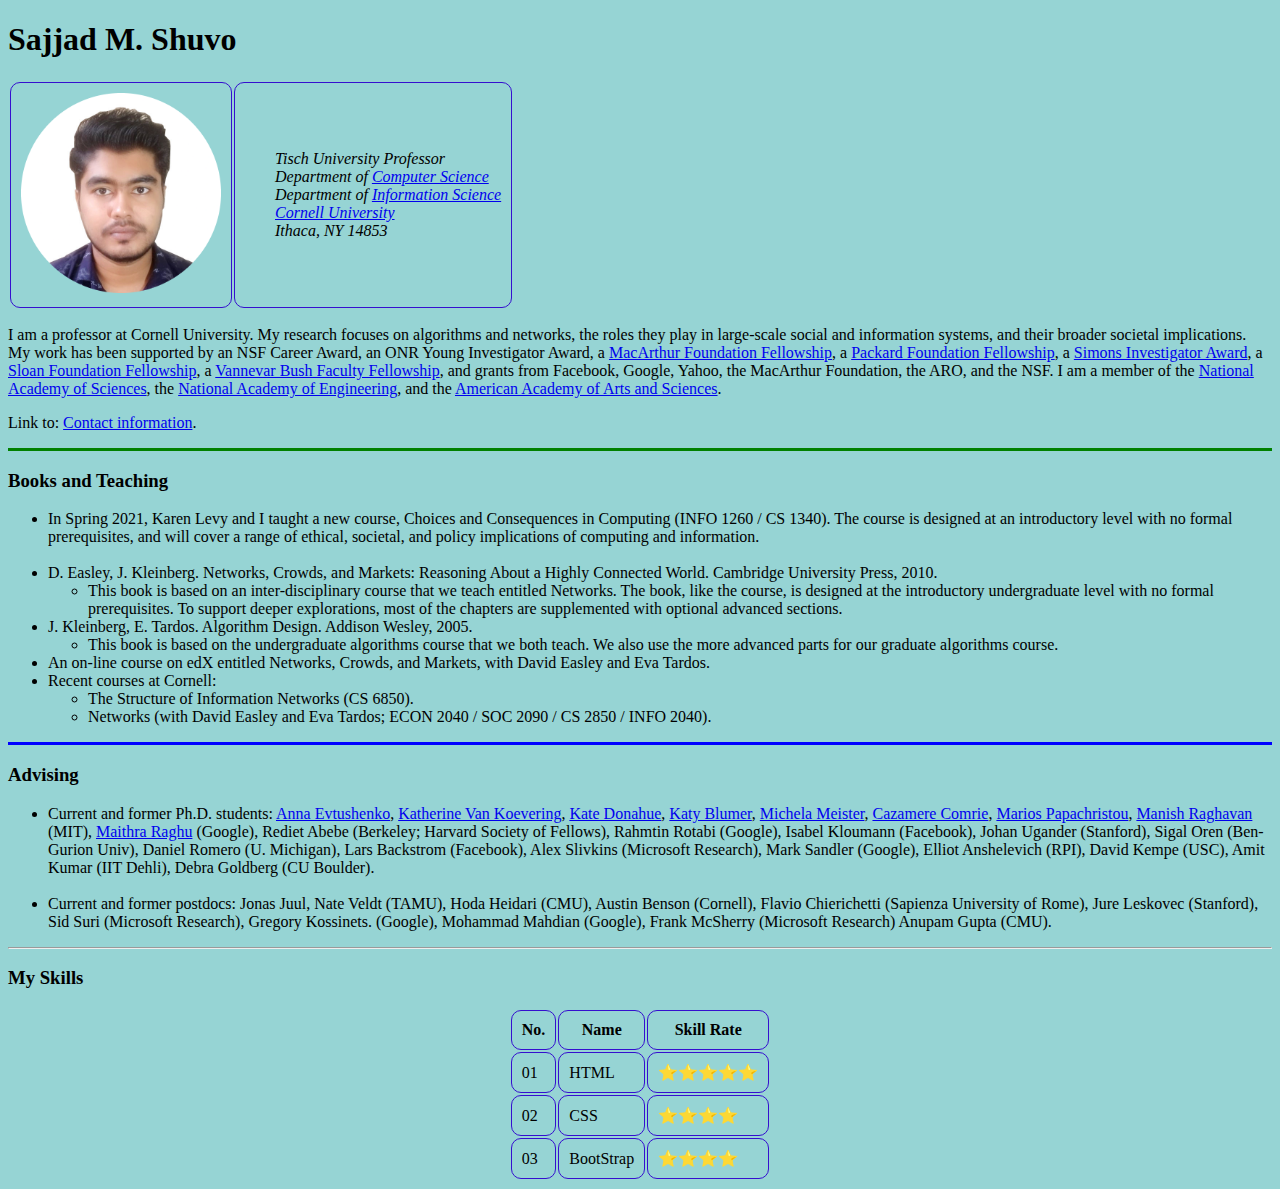
<file: index.html>
<!DOCTYPE html>
<html lang="en" dir="ltr">

<head>
  <meta charset="utf-8">
  <title>Shuvo's Project 1</title>
  <link rel="stylesheet" href="css/styles.css">
</head>

<body>
  <h1>Sajjad M. Shuvo</h1>
  <table class="first-table">
    <tbody>
      <tr>
        <td>
          <img src="images/shuvo.jpg" width="200px" height="200px" alt="Shuvo's Pic">
        </td>
        <td style="padding-left: 40px;">
          <em>
            Tisch University Professor
            <br>
            Department of <a href="#">Computer Science</a>
            <br>
            Department of <a href="#">Information Science</a>
            <br>
            <a href="#">Cornell University</a>
            <br>
            Ithaca, NY 14853
          </em>
        </td>
      </tr>
    </tbody>
  </table>
  <p>
    I am a professor at Cornell University. My research focuses on algorithms and networks, the roles they play in large-scale social and information systems, and their broader societal implications. My work has been supported by an NSF Career Award,
    an ONR Young Investigator Award, a <a href="#">MacArthur Foundation Fellowship</a>, a <a href="#">Packard Foundation Fellowship</a>, a <a href="#">Simons Investigator Award</a>, a <a href="#">Sloan Foundation Fellowship</a>, a <a
      href="#">Vannevar Bush Faculty Fellowship</a>, and grants from Facebook, Google, Yahoo, the MacArthur Foundation, the ARO, and the NSF. I am a member of the <a href="#">National Academy of Sciences</a>, the <a href="#">National Academy of
      Engineering</a>, and the <a href="#">American Academy of Arts and Sciences</a>.
  </p>
  <p>Link to: <a href="contact.html">Contact information</a>.</p>
  <hr size="3" color="green" noshade>
  <h3>Books and Teaching</h3>
  <ul>
    <li>
      In Spring 2021, Karen Levy and I taught a new course, Choices and Consequences in Computing (INFO 1260 / CS 1340). The course is designed at an introductory level with no formal prerequisites, and will cover a range of ethical, societal, and
      policy implications of computing and information.
    </li>
    <br>
    <li>
      D. Easley, J. Kleinberg. Networks, Crowds, and Markets: Reasoning About a Highly Connected World. Cambridge University Press, 2010.
      <ul>
        <li>
          This book is based on an inter-disciplinary course that we teach entitled Networks. The book, like the course, is designed at the introductory undergraduate level with no formal prerequisites. To support deeper explorations, most of the
          chapters are supplemented with optional advanced sections.
        </li>
      </ul>
    </li>
    <li>
      J. Kleinberg, E. Tardos. Algorithm Design. Addison Wesley, 2005.
      <ul>
        <li>
          This book is based on the undergraduate algorithms course that we both teach. We also use the more advanced parts for our graduate algorithms course.
        </li>
      </ul>
    </li>
    <li>
      An on-line course on edX entitled Networks, Crowds, and Markets, with David Easley and Eva Tardos.
    </li>
    <li>
      Recent courses at Cornell:
      <ul>
        <li>
          The Structure of Information Networks (CS 6850).
        </li>
        <li>
          Networks (with David Easley and Eva Tardos; ECON 2040 / SOC 2090 / CS 2850 / INFO 2040).
        </li>
      </ul>
    </li>
  </ul>
  <hr size="3" color="blue" noshade>
  <h3>Advising</h3>
  <ul>
    <li>
      Current and former Ph.D. students: <a href="#">Anna Evtushenko</a>, <a href="#">Katherine Van Koevering</a>, <a href="#">Kate Donahue</a>, <a href="#">Katy Blumer</a>, <a href="#">Michela Meister</a>, <a href="#">Cazamere Comrie</a>, <a
        href="#">Marios Papachristou</a>, <a href="#">Manish Raghavan</a> (MIT), <a href="#">Maithra Raghu</a> (Google), Rediet Abebe (Berkeley; Harvard Society of Fellows), Rahmtin Rotabi (Google), Isabel Kloumann (Facebook), Johan Ugander
      (Stanford), Sigal Oren (Ben-Gurion Univ), Daniel Romero (U. Michigan), Lars Backstrom (Facebook), Alex Slivkins (Microsoft Research), Mark Sandler (Google), Elliot Anshelevich (RPI), David Kempe (USC), Amit Kumar (IIT Dehli), Debra Goldberg (CU
      Boulder).
    </li>
    <br>
    <li>
      Current and former postdocs: Jonas Juul, Nate Veldt (TAMU), Hoda Heidari (CMU), Austin Benson (Cornell), Flavio Chierichetti (Sapienza University of Rome), Jure Leskovec (Stanford), Sid Suri (Microsoft Research), Gregory Kossinets. (Google),
      Mohammad Mahdian (Google), Frank McSherry (Microsoft Research) Anupam Gupta (CMU).
    </li>
  </ul>
  <hr>
  <h3>My Skills</h3>
  <table class="sec-table">
    <thead>
      <tr>
        <th>No.</th>
        <th>Name</th>
        <th>Skill Rate</th>
      </tr>
    </thead>
    <tbody>
      <tr>
        <td>01</td>
        <td>HTML</td>
        <td>⭐⭐⭐⭐⭐</td>
      </tr>
      <tr>
        <td>02</td>
        <td>CSS</td>
        <td>⭐⭐⭐⭐</td>
      </tr>
      <tr>
        <td>03</td>
        <td>BootStrap</td>
        <td>⭐⭐⭐⭐</td>
      </tr>
    </tbody>
  </table>

</body>

</html>
</file>
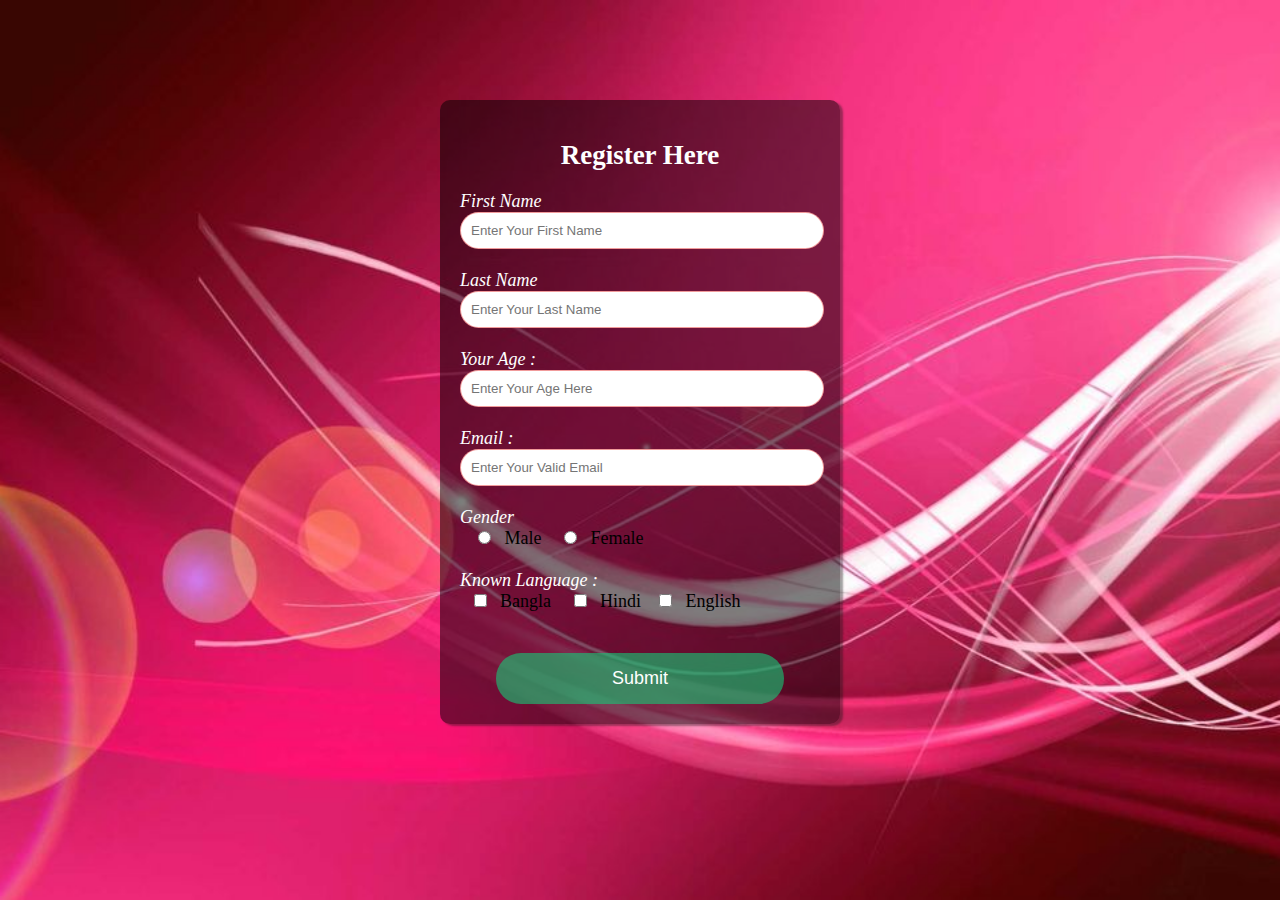
<file: contact.html>
<!DOCTYPE html>
<html lang="en" dir="ltr">
  <head>
    <meta charset="utf-8">
    <meta name="viewport" content="width=device-width, initial-scale=1.0">
    <title>Contact Information</title>
    <link rel="stylesheet" href="css/contact.css">
  </head>
  <body>
    <div class="main">
      <div class="register">
        <h2>Register Here</h2>
        <form class="" action="mailto:someone@example.com" method="post">
          <label for="">First Name</label>
          <br>
          <input class="data-input" type="text" name="" value="" placeholder="Enter Your First Name">
          <br><br>
          <label for="">Last Name</label>
          <br>
          <input class="data-input" type="text" name="" value="" placeholder="Enter Your Last Name"
          <br><br><br>
          <label for="">Your Age :</label>
          <br>
          <input class="data-input" type="number" name="" value="" placeholder="Enter Your Age Here">
          <br><br>
          <label for="">Email :</label>
          <br>
          <input class="data-input" type="email" name="" value="" placeholder="Enter Your Valid Email">
          <br><br>
          <label for="">Gender</label>
          <br>
          &nbsp; &nbsp;
          <input type="radio" name="" value="">
          &nbsp;
          <span>Male</span>
          &nbsp; &nbsp;
          <input type="radio" name="" value="">
          &nbsp;
          <span>Female</span>
          <br><br>
          <label for="">Known Language :</label>
          <br>
          &nbsp;&nbsp;
          <input type="checkbox" name="" value="">
          &nbsp;
          <span>Bangla</span>
          &nbsp;&nbsp;&nbsp;
          <input type="checkbox" name="" value="">
          &nbsp;
          <span>Hindi</span>
          &nbsp;&nbsp;
          <input type="checkbox" name="" value="">
          &nbsp;
          <span>English</span>
          <br><br>
          <input class="submit" type="submit" name="" value="Submit">
        </form>
      </div>
    </div>
  </body>
</html>
</file>
<file: css/styles.css>
body {
  background-color: #96D4D4;
}

.sec-table {
    border: none;
    margin: 0 auto;
}

th, td {
  border: 1px solid #350fcf;
  border-radius: 10px;
  margin: 20px;
  padding: 10px;
}
</file>
<file: css/contact.css>
* {
  margin: 0;
  padding: 0;
}

body {
  background: url("../images/contact-bg-2.jpg");
  background-position: center center;
  background-repeat: no-repeat;
  background-attachment: fixed;
  background-size: cover;
}

.main {
  width: 400px;
  margin: 100px auto 0px;
}

.register {
  background-color: rgba(0, 0, 0, 0.5);
  padding: 20px;
  border-radius: 10px;
  font-size: 18px;
  box-shadow: 3px 2px 2px rgb(22 22 22 / 40%);
}

form {}

h2 {
  text-align: center;
  padding: 20px;
  color: #fff;
}

label {
  color: #fff;
  font-style: italic;
  font-family: auto;
}

input.data-input {
  width: 95%;
  padding: 10px;
  border: 1px solid rgb(221 6 6 / 40%);
  border-radius: 20px;
}

input.submit {
  text-align: center;
  margin: 20px auto 0px;
  padding: 15px;
  border-radius: 25px;
  border: none;
  color: #fff;
  width: 80%;
  font-size: 18px;
  background-color: #16c7759c;
  display: inherit;
  transition: background-color 1s;
}

input.submit:hover {
  background-color: #2916c79c;
  color: #fff;
}
</file>
